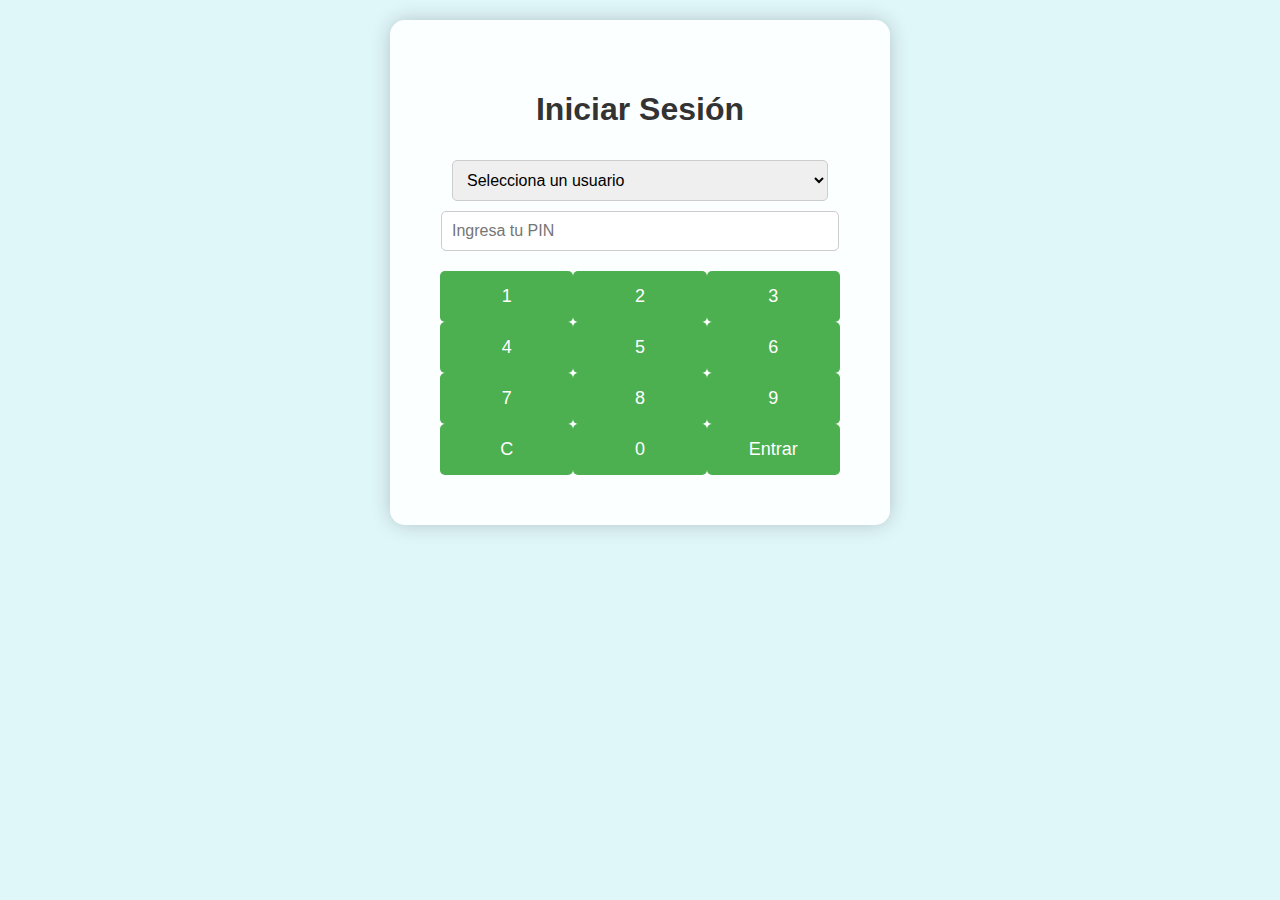
<file: index.html>
<!DOCTYPE html>
<html lang="es">
<head>
    <meta charset="UTF-8">
    <meta name="viewport" content="width=device-width, initial-scale=1.0">
    <title>Login - Cajero Automático</title>
    <link rel="stylesheet" href="styles.css">
</head>
<body>
    <div class="screen login">
        <h1>Iniciar Sesión</h1>
        <select id="userSelect" onchange="selectUser()">
            <option value="" disabled selected>Selecciona un usuario</option>
            <option value="Lucas">Lucas</option>
            <option value="Sofía">Sofía</option>
            <option value="Mateo">Mateo</option>
            <option value="Valentina">Valentina</option>
            <option value="Diego">Diego</option>
            <option value="Camila">Camila</option>
            <option value="Gabriel">Gabriel</option>
            <option value="Isabella">Isabella</option>
            <option value="Julian">Julian</option>
            <option value="María">María</option>
        </select>
        <input type="password" id="pin" placeholder="Ingresa tu PIN" maxlength="4" />
        <div class="keypad">
            <button onclick="addNumber(1)">1</button>
            <button onclick="addNumber(2)">2</button>
            <button onclick="addNumber(3)">3</button>
            <button onclick="addNumber(4)">4</button>
            <button onclick="addNumber(5)">5</button>
            <button onclick="addNumber(6)">6</button>
            <button onclick="addNumber(7)">7</button>
            <button onclick="addNumber(8)">8</button>
            <button onclick="addNumber(9)">9</button>
            <button onclick="clearInput()">C</button>
            <button onclick="addNumber(0)">0</button>
            <button onclick="login()">Entrar</button>
        </div>
    </div>
    <script src="script.js"></script>
</body>
</html>
</file>
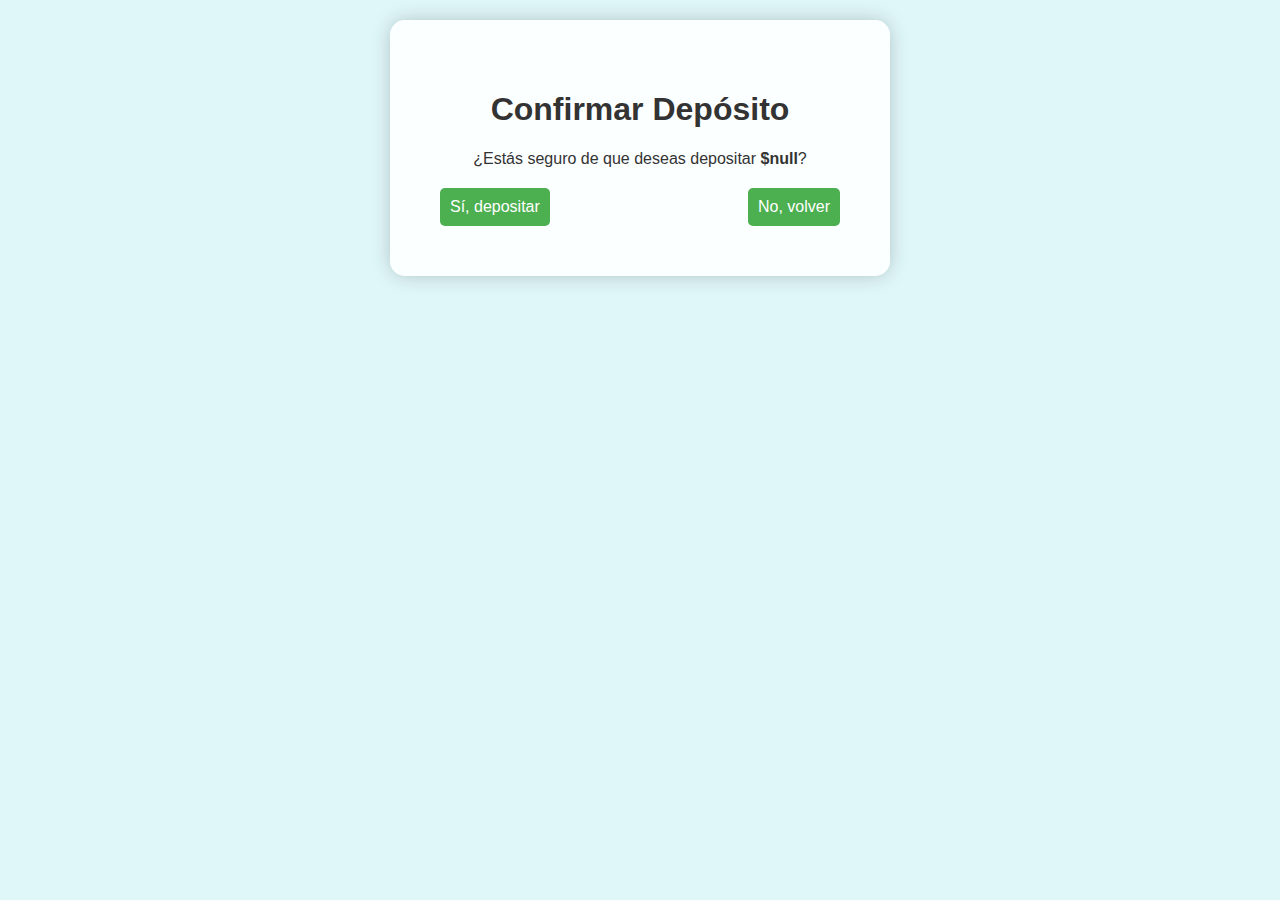
<file: confirmDeposit.html>
<!DOCTYPE html>
<html lang="es">
<head>
    <meta charset="UTF-8">
    <meta name="viewport" content="width=device-width, initial-scale=1.0">
    <title>Confirmar Depósito</title>
    <link rel="stylesheet" href="styles.css">
</head>
<body>
    <div class="screen confirm-deposit">
        <h1>Confirmar Depósito</h1>
        <p>¿Estás seguro de que deseas depositar <strong id="depositAmount"></strong>?</p>
        <div class="button-container">
            <button onclick="processDeposit()">Sí, depositar</button>
            <button onclick="location.href='deposit.html'">No, volver</button>
        </div>
    </div>
    <script>
        const urlParams = new URLSearchParams(window.location.search);
        const amount = urlParams.get('amount');
        document.getElementById('depositAmount').innerText = `$${amount}`;
        
        function processDeposit() {
            const balance = localStorage.getItem('balance') || 100;
            localStorage.setItem('balance', parseFloat(balance) + parseFloat(amount));
            location.href = 'transactionSuccess.html?amount=' + amount + '&type=deposit';
        }
    </script>
</body>
</html>
</file>
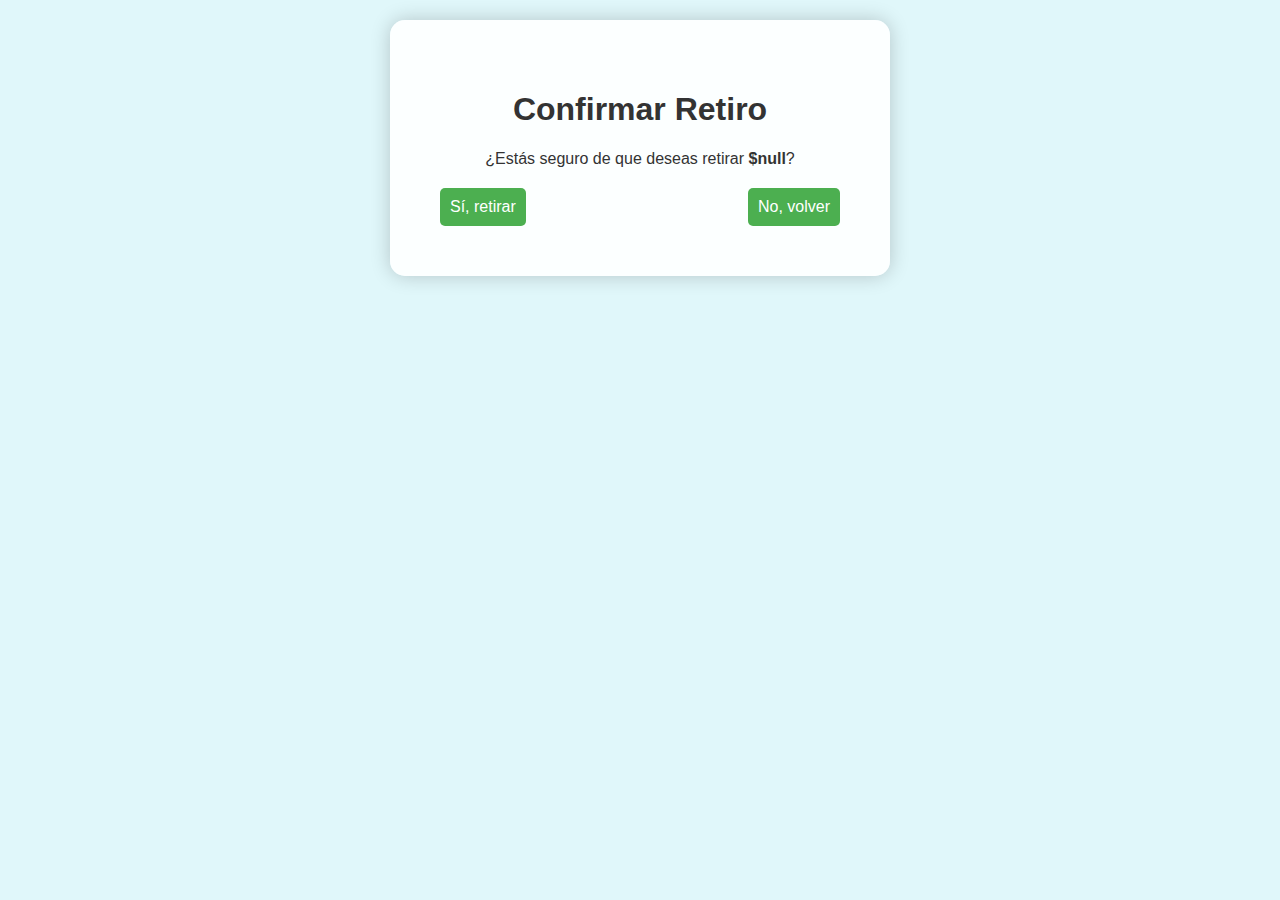
<file: confirmWithdraw.html>
<!DOCTYPE html>
<html lang="es">
<head>
    <meta charset="UTF-8">
    <meta name="viewport" content="width=device-width, initial-scale=1.0">
    <title>Confirmar Retiro</title>
    <link rel="stylesheet" href="styles.css">
</head>
<body>
    <div class="screen confirm-withdraw">
        <h1>Confirmar Retiro</h1>
        <p>¿Estás seguro de que deseas retirar <strong id="withdrawAmount"></strong>?</p>
        <div class="button-container">
            <button onclick="processWithdraw()">Sí, retirar</button>
            <button onclick="location.href='withdraw.html'">No, volver</button>
        </div>
    </div>
    <script>
        const urlParams = new URLSearchParams(window.location.search);
        const amount = urlParams.get('amount');
        document.getElementById('withdrawAmount').innerText = `$${amount}`;
        
        function processWithdraw() {
            const balance = localStorage.getItem('balance') || 100;
            if (amount && amount > 0 && amount <= balance) {
                localStorage.setItem('balance', balance - amount);
                location.href = 'transactionSuccess.html?amount=' + amount + '&type=withdraw';
            } else {
                location.href = 'transactionError.html';
            }
        }
    </script>
</body>
</html>
</file>
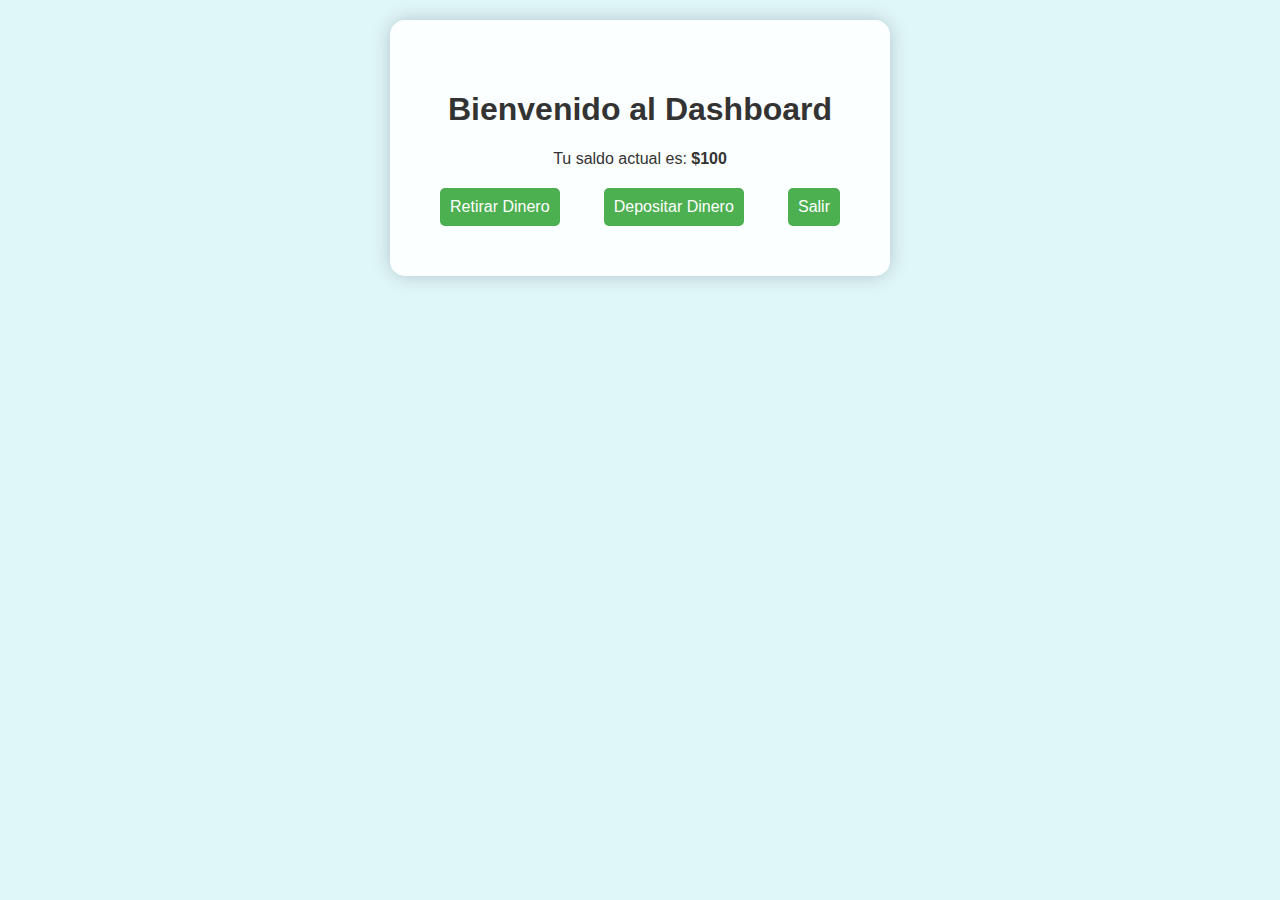
<file: dashboard.html>
<!DOCTYPE html>
<html lang="es">
<head>
    <meta charset="UTF-8">
    <meta name="viewport" content="width=device-width, initial-scale=1.0">
    <title>Dashboard - Cajero Automático</title>
    <link rel="stylesheet" href="styles.css">
</head>
<body>
    <div class="screen dashboard">
        <h1>Bienvenido al Dashboard</h1>
        <p>Tu saldo actual es: <strong id="currentBalance">$100</strong></p>
        <div class="button-container">
            <button onclick="location.href='withdraw.html'">Retirar Dinero</button>
            <button onclick="location.href='deposit.html'">Depositar Dinero</button>
            <button onclick="location.href='goodbye.html'">Salir</button>
        </div>
    </div>
    <script>
        const balance = localStorage.getItem('balance') || 100;
        document.getElementById('currentBalance').innerText = `$${balance}`;
    </script>
</body>
</html>
</file>
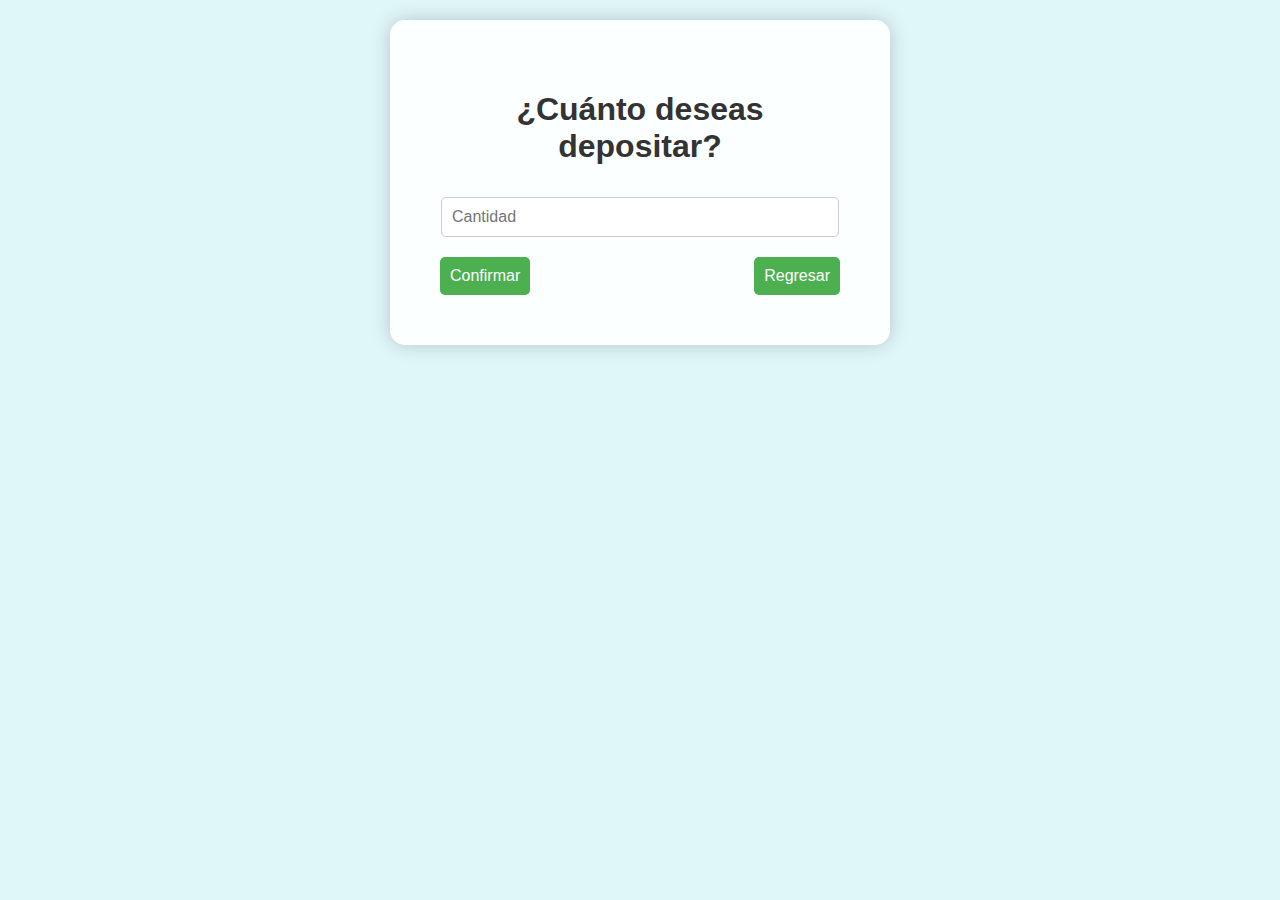
<file: deposit.html>
<!DOCTYPE html>
<html lang="es">
<head>
    <meta charset="UTF-8">
    <meta name="viewport" content="width=device-width, initial-scale=1.0">
    <title>Depositar Dinero</title>
    <link rel="stylesheet" href="styles.css">
</head>
<body>
    <div class="screen deposit">
        <h1>¿Cuánto deseas depositar?</h1>
        <input type="number" placeholder="Cantidad" id="depositAmount" />
        <div class="button-container">
            <button onclick="location.href='confirmDeposit.html?amount=' + document.getElementById('depositAmount').value">Confirmar</button>
            <button onclick="location.href='dashboard.html'">Regresar</button>
        </div>
    </div>
</body>
</html>
</file>
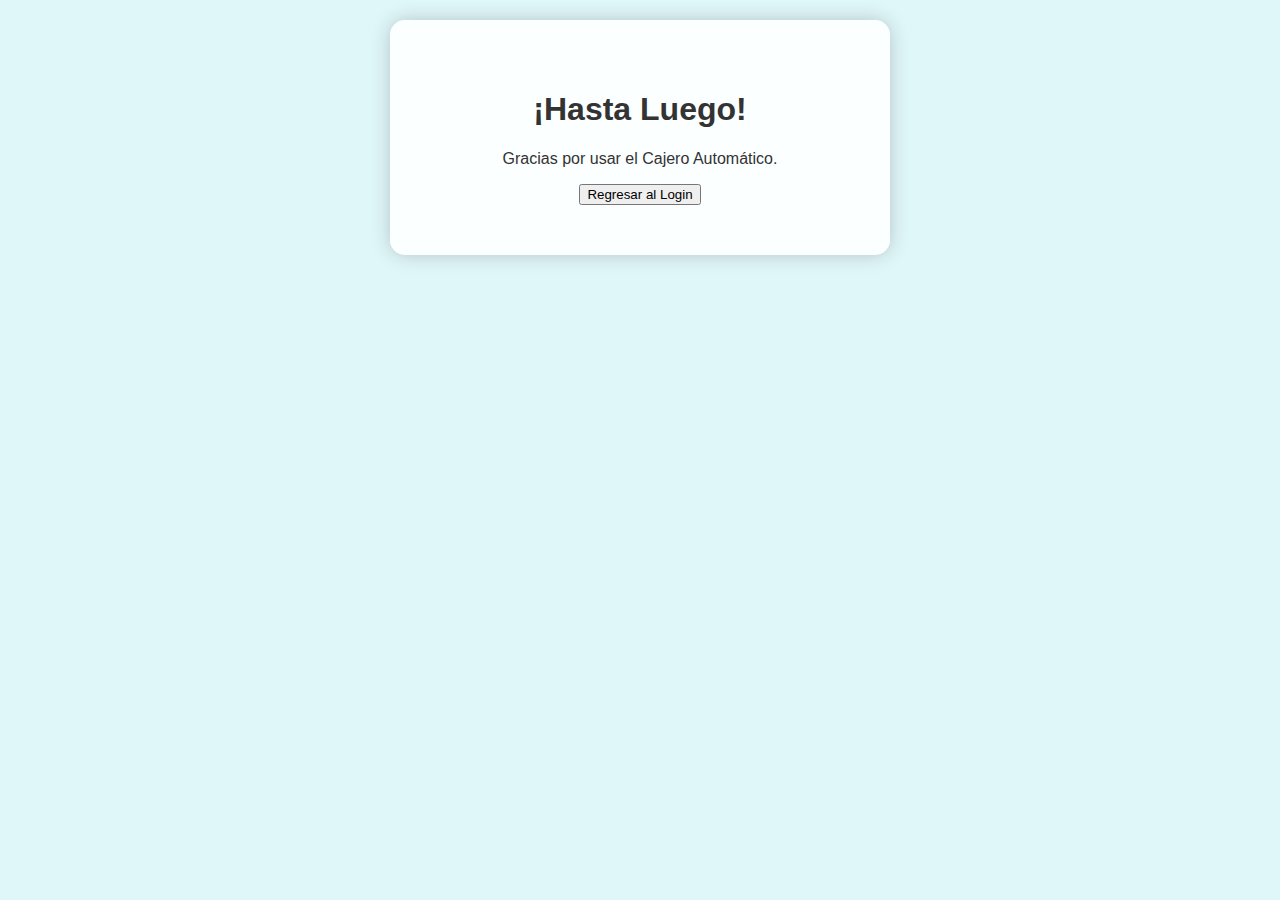
<file: goodbye.html>
<!DOCTYPE html>
<html lang="es">
<head>
    <meta charset="UTF-8">
    <meta name="viewport" content="width=device-width, initial-scale=1.0">
    <title>Salida</title>
    <link rel="stylesheet" href="styles.css">
</head>
<body>
    <div class="screen goodbye">
        <h1>¡Hasta Luego!</h1>
        <p>Gracias por usar el Cajero Automático.</p>
        <button onclick="location.href='index.html'">Regresar al Login</button>
    </div>
</body>
</html>
</file>
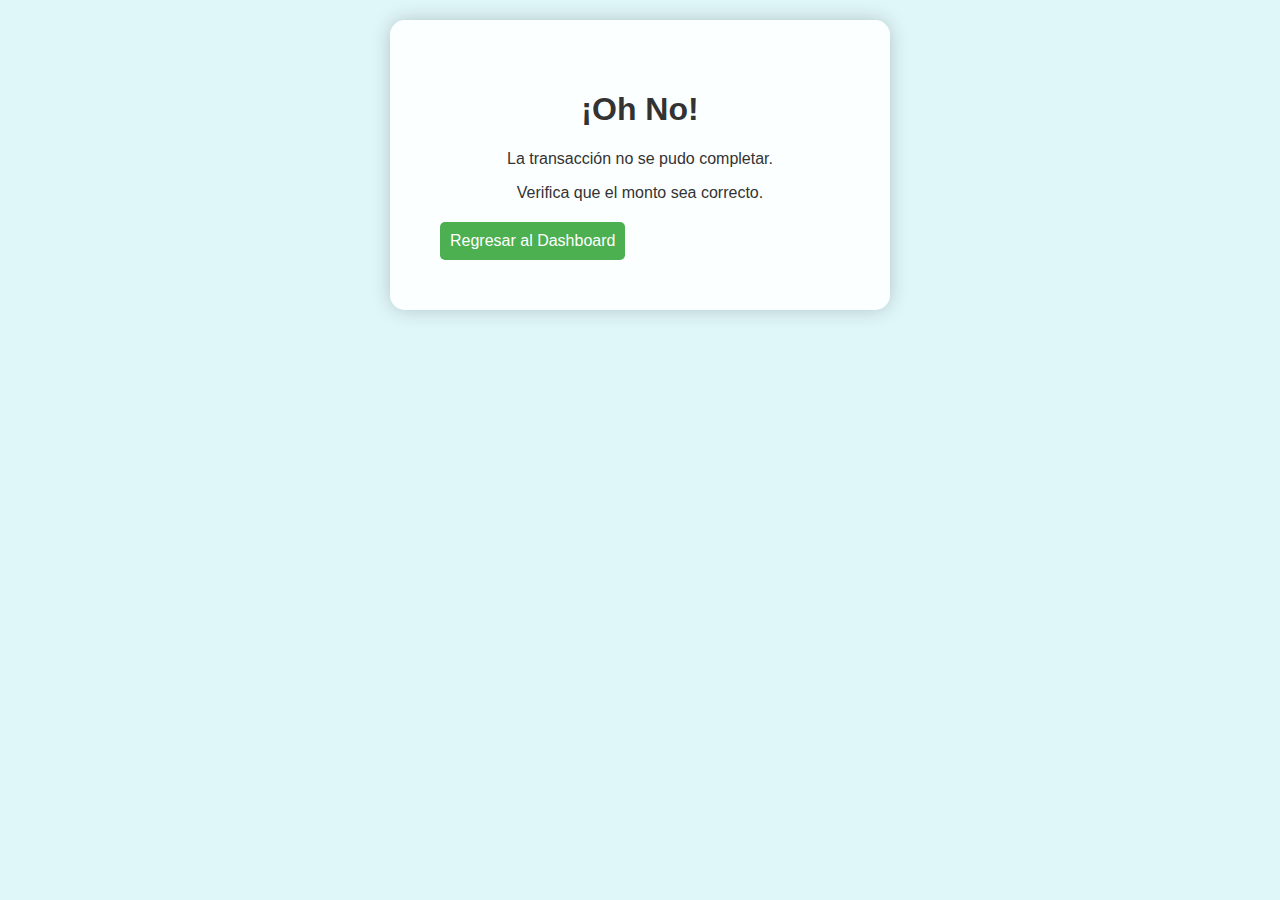
<file: transactionError.html>
<!DOCTYPE html>
<html lang="es">
<head>
    <meta charset="UTF-8">
    <meta name="viewport" content="width=device-width, initial-scale=1.0">
    <title>Error en Transacción</title>
    <link rel="stylesheet" href="styles.css">
</head>
<body>
    <div class="screen transaction-error">
        <h1>¡Oh No!</h1>
        <p>La transacción no se pudo completar.</p>
        <p>Verifica que el monto sea correcto.</p>
        <div class="button-container">
            <button onclick="location.href='dashboard.html'">Regresar al Dashboard</button>
        </div>
    </div>
</body>
</html>
</file>
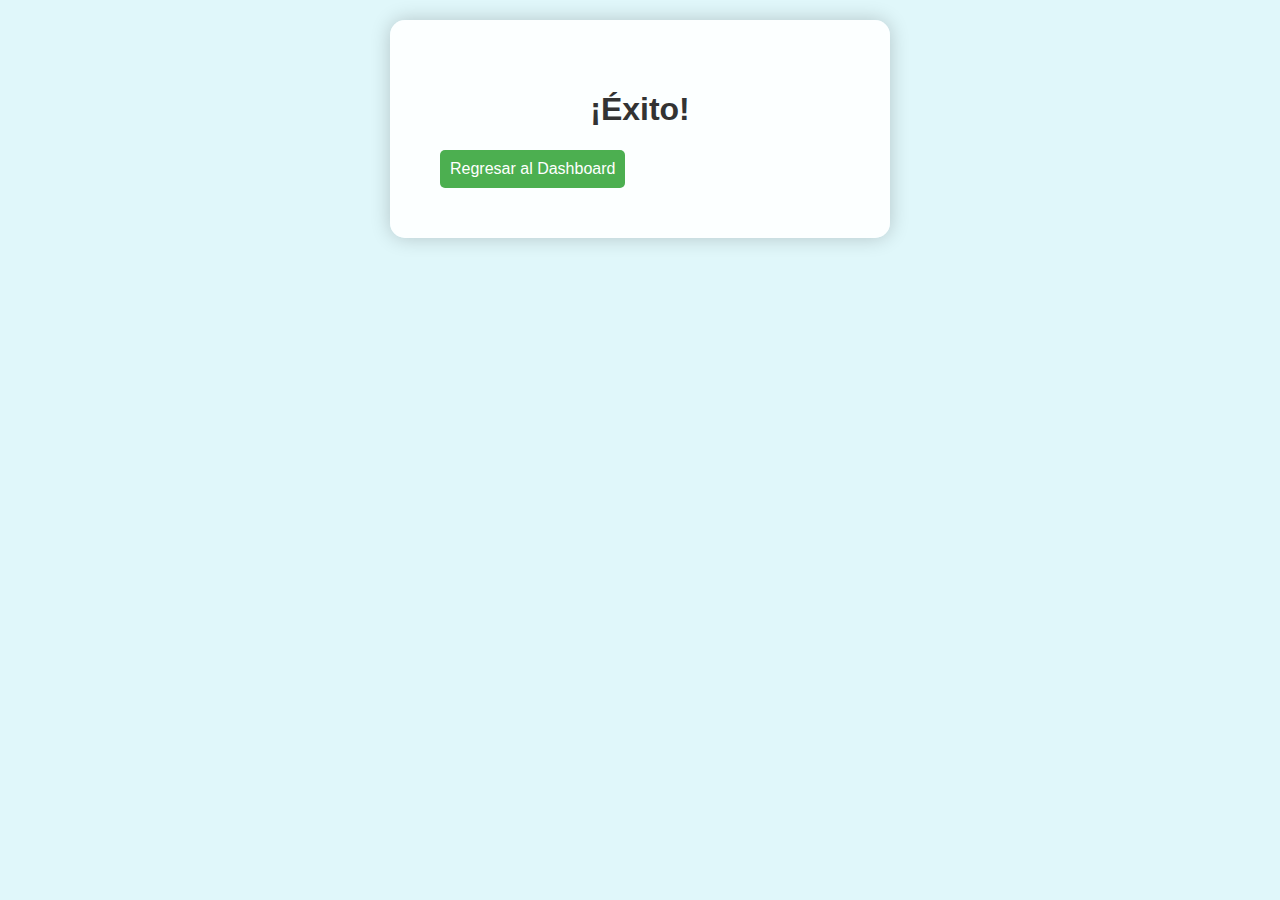
<file: transactionSuccess.html>
<!DOCTYPE html>
<html lang="es">
<head>
    <meta charset="UTF-8">
    <meta name="viewport" content="width=device-width, initial-scale=1.0">
    <title>Transacción Exitosa</title>
    <link rel="stylesheet" href="styles.css">
</head>
<body>
    <div class="screen transaction-success">
        <h1>¡Éxito!</h1>
        <p id="successMessage"></p>
        <div class="button-container">
            <button onclick="location.href='dashboard.html'">Regresar al Dashboard</button>
        </div>
    </div>
    <script>
        const urlParams = new URLSearchParams(window.location.search);
        const amount = urlParams.get('amount');
        const transactionType = urlParams.get('type');
        
        if (transactionType === 'withdraw') {
            document.getElementById('successMessage').innerText = `Has retirado: $${amount} exitosamente.`;
        } else if (transactionType === 'deposit') {
            document.getElementById('successMessage').innerText = `Has depositado: $${amount} exitosamente.`;
        }
    </script>
</body>
</html>
</file>
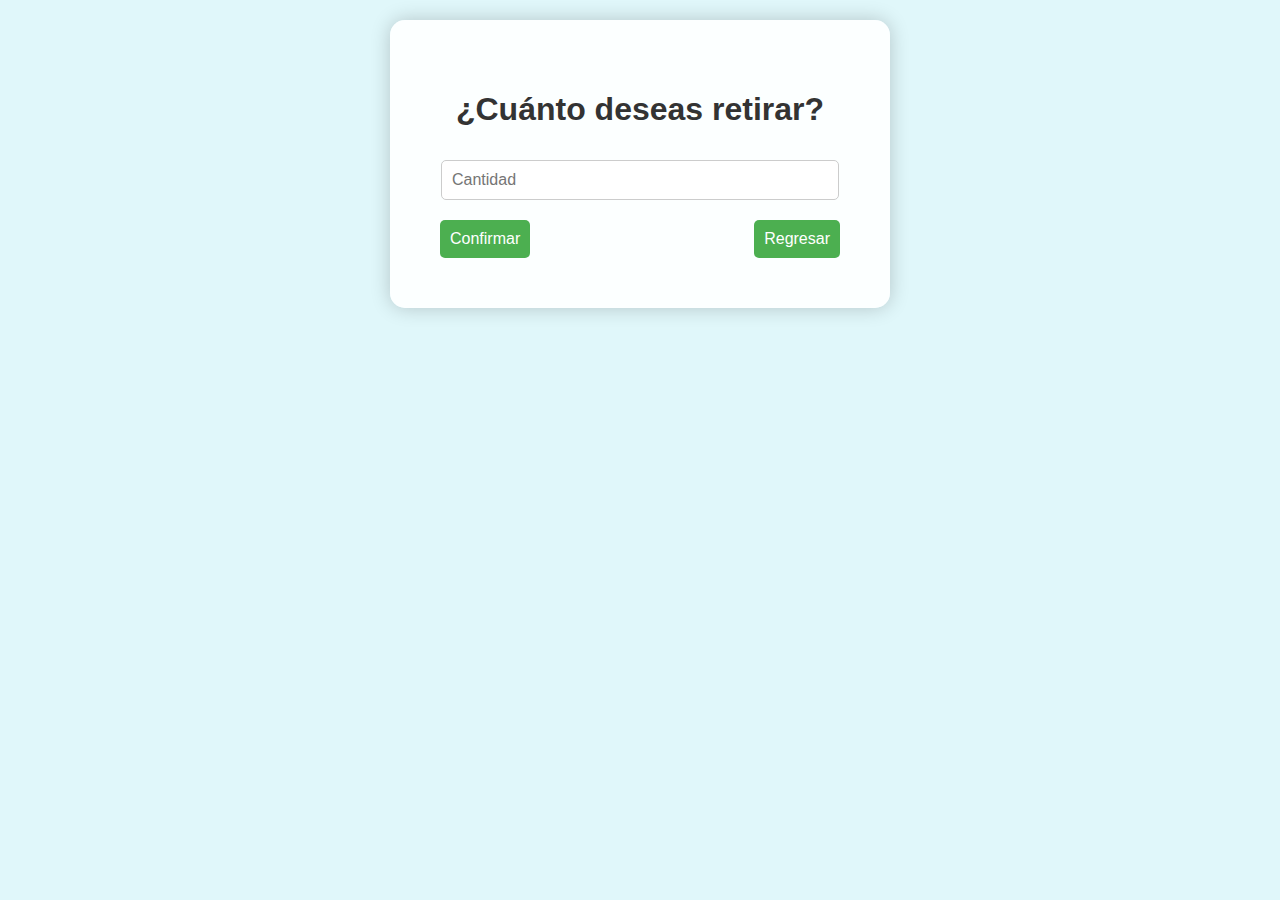
<file: withdraw.html>
<!DOCTYPE html>
<html lang="es">
<head>
    <meta charset="UTF-8">
    <meta name="viewport" content="width=device-width, initial-scale=1.0">
    <title>Retirar Dinero</title>
    <link rel="stylesheet" href="styles.css">
</head>
<body>
    <div class="screen withdraw">
        <h1>¿Cuánto deseas retirar?</h1>
        <input type="number" placeholder="Cantidad" id="amount" />
        <div class="button-container">
            <button onclick="location.href='confirmWithdraw.html?amount=' + document.getElementById('amount').value">Confirmar</button>
            <button onclick="location.href='dashboard.html'">Regresar</button>
        </div>
    </div>
</body>
</html>
</file>
<file: styles.css>
body {
    font-family: 'Comic Sans MS', cursive, sans-serif;
    background-color: #e0f7fa;
    color: #333;
    text-align: center;
    margin: 0;
    padding: 0;
}

.screen {
    padding: 50px;
    border-radius: 15px;
    background-color: rgba(255, 255, 255, 0.9);
    margin: 20px auto;
    max-width: 400px;
    box-shadow: 0 0 20px rgba(0, 0, 0, 0.2);
    position: relative;
}

.button-container {
    display: flex;
    justify-content: space-between;
    margin-top: 20px;
}

.button-container button {
    padding: 10px;
    font-size: 16px;
    background-color: #4caf50;
    color: white;
    border: none;
    border-radius: 5px;
    cursor: pointer;
    transition: background-color 0.3s;
}

.button-container button:hover {
    background-color: #45a049;
}

.keypad {
    display: grid;
    grid-template-columns: repeat(3, 1fr);
    margin-top: 20px;
}

.keypad button {
    padding: 15px;
    font-size: 18px;
    background-color: #4caf50;
    color: white;
    border: none;
    border-radius: 5px;
    cursor: pointer;
    transition: background-color 0.3s;
}

.keypad button:hover {
    background-color: #45a049;
}

input[type="password"],
input[type="number"],
select {
    padding: 10px;
    font-size: 16px;
    margin-top: 10px;
    border-radius: 5px;
    border: 1px solid #ccc;
    width: calc(100% - 24px);
}
</file>
